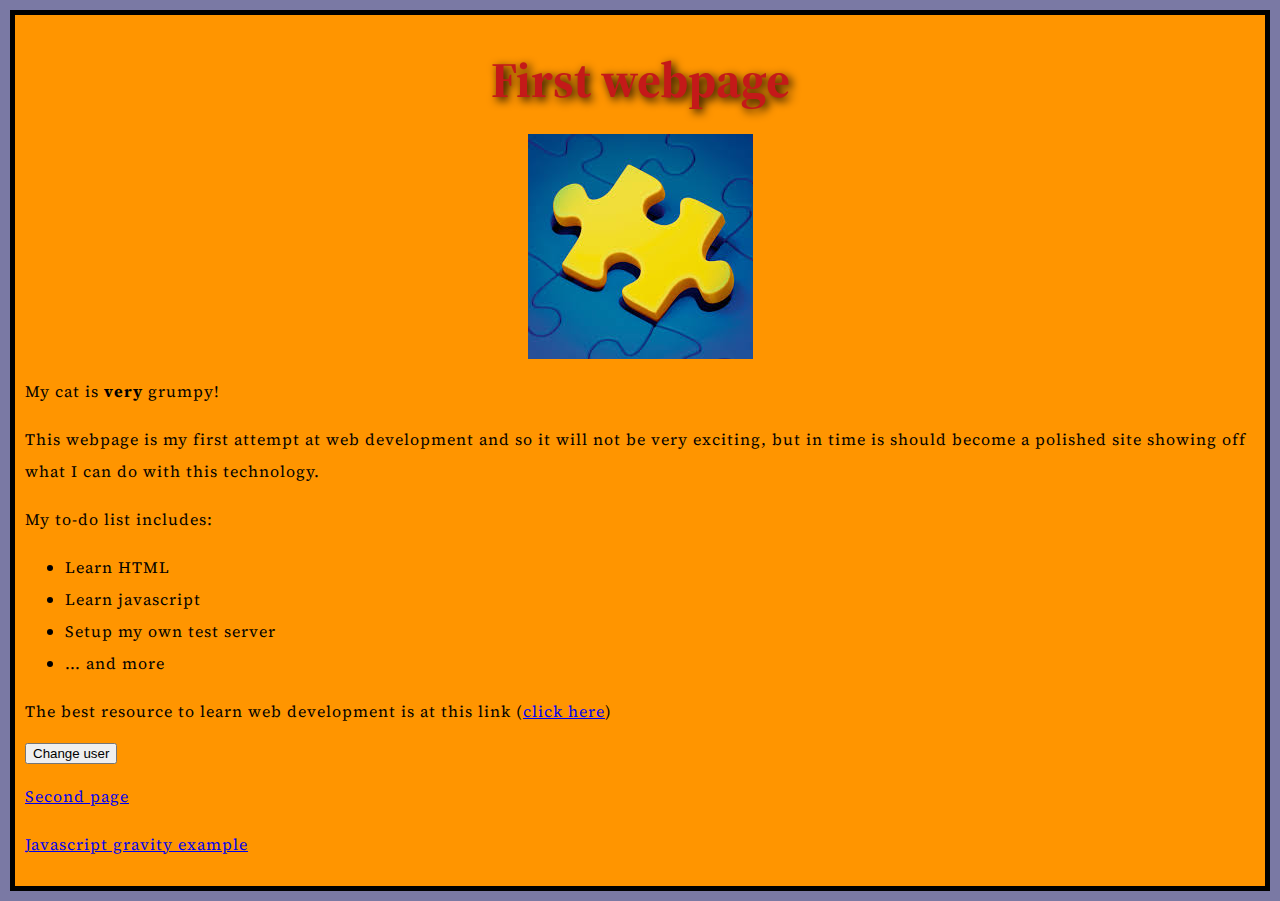
<file: index.html>
<!DOCTYPE html>
<html lang="en-US">
  <head>
    <meta charset="utf-8">
    <title>My first page</title>
    <link rel="icon" href="favicon.ico" type="image/x-icon">
    <link rel="shortcut icon" href="favicon.ico" type="image/x-icon">
    <link href="styles/style.css" rel="stylesheet">
    <link rel="preconnect" href="https://fonts.googleapis.com">
    <link rel="preconnect" href="https://fonts.gstatic.com" crossorigin>
    <link href="https://fonts.googleapis.com/css2?family=Source+Serif+Pro:wght@300&display=swap" rel="stylesheet">
    <script src="scripts/main.js" defer></script>
  </head>
  <body>
    <h1>First webpage</h1>
    <img src="images/puzzle-piece.jpg" alt="A yellow puzzle piece on a blue
     background">
    <p>My cat is <strong>very</strong> grumpy!</p>
    <p>This webpage is my first attempt at web development and so it will not
         be very exciting, but in time is should become a polished site
         showing off what I can do with this technology.
    </p>
    <p>My to-do list includes:</p>
    <ul>
        <li>Learn HTML</li>
        <li>Learn javascript</li>
        <li>Setup my own test server</li>
        <li>... and more</li>
    </ul>
    <p>The best resource to learn web development is at this link 
        (<a href="https://www.google.com/" title="google" target="_blank">click here</a>)
    </p>
    <button>Change user</button>
    <p><a href="second-page.html", title="page 2">Second page</a></p>
    <p><a href="bouncing-balls.html">Javascript gravity example</a></p>
  </body>
</html>
</file>
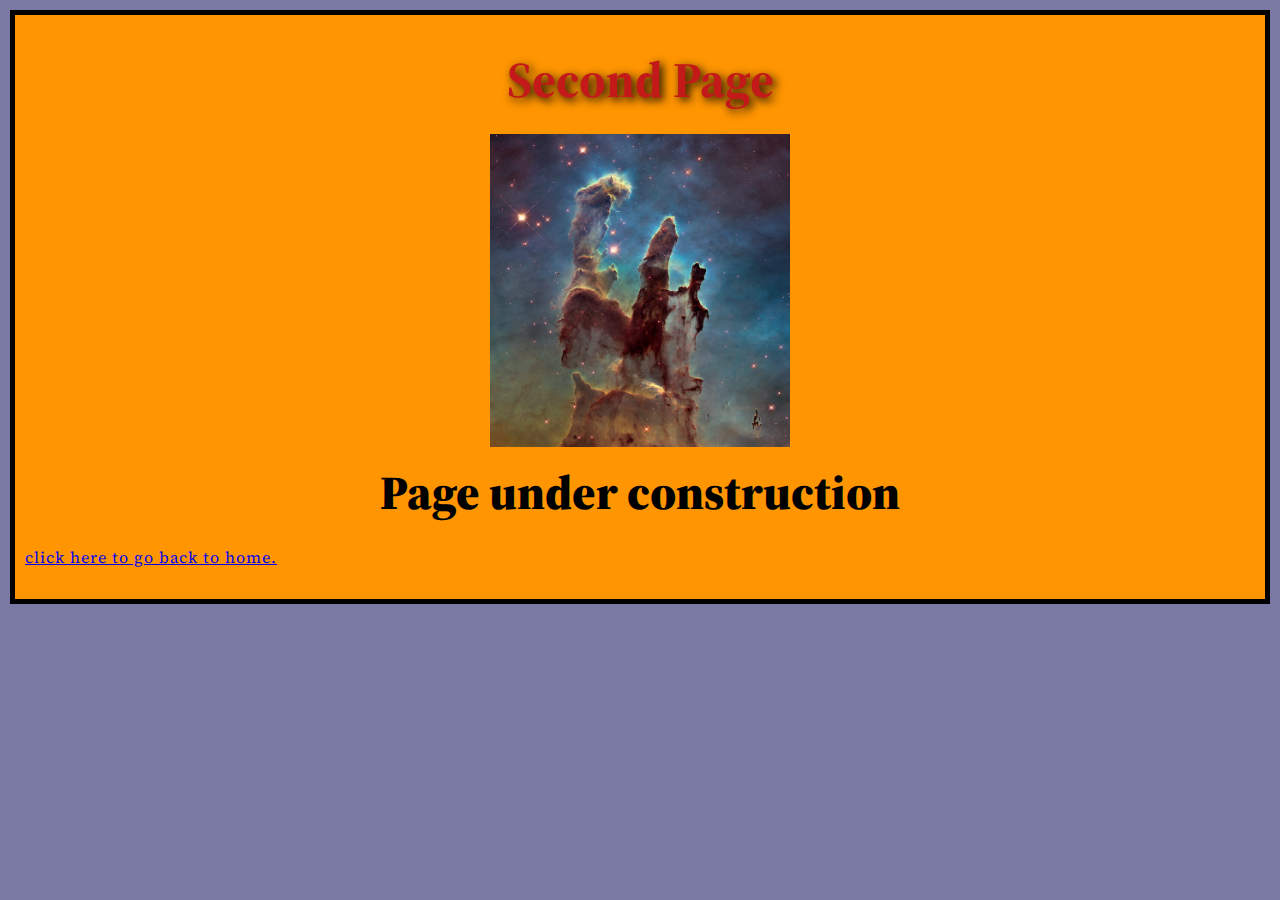
<file: second-page.html>
<!DOCTYPE html>
<html lang="en-US">
  <head>
    <meta charset="utf-8">
    <title>Secondary page</title>
    <link rel="icon" href="favicon.ico" type="image/x-icon">
    <link rel="shortcut icon" href="favicon.ico" type="image/x-icon">
    <link href="styles/style.css" rel="stylesheet">
    <link rel="preconnect" href="https://fonts.googleapis.com">
    <link rel="preconnect" href="https://fonts.gstatic.com" crossorigin>
    <link href="https://fonts.googleapis.com/css2?family=Source+Serif+Pro:wght@300&display=swap" rel="stylesheet">
  </head>
  <body>
    <h1>Second Page</h1>
    <img src="images/nebula.jpg" width="300px" alt="A neat nebula">
    <h2 style="text-align: center"><strong><font size=20>Page under construction</font></strong></h2>
    <p><a href="index.html", title="home page">click here to go back to home.</a></p>
  </body>
</html>
</file>
<file: styles/style.css>
html {
    font-size: 10px; /* px means "pixels": the base font size is now 10 pixels high  */
    font-family: 'Source Serif Pro', serif; /* this should be the rest of the output you got from Google fonts */
}
  
h1 {
font-size: 50px;
text-align: center;
}

p, li {
font-size: 16px;
line-height: 2;
letter-spacing: 1px;
}
  
html {
    background-color: #7a79a4;
}

body {
    width: auto;
    background-color: #FF9500;
    border: 5px solid black;
}
  
h1 {
    margin: 0;
    padding: 20px 0;
    color: #c41919;
    text-shadow: 3px 3px 10px black;
}
  
img {
    display: block;
    margin: 0 auto;
}

html, body {
  margin: 0;
  padding: 10px;
}

#Container {
  width: 400px;
  height: 400px;
}
  
canvas {
  display: block;
}
</file>
